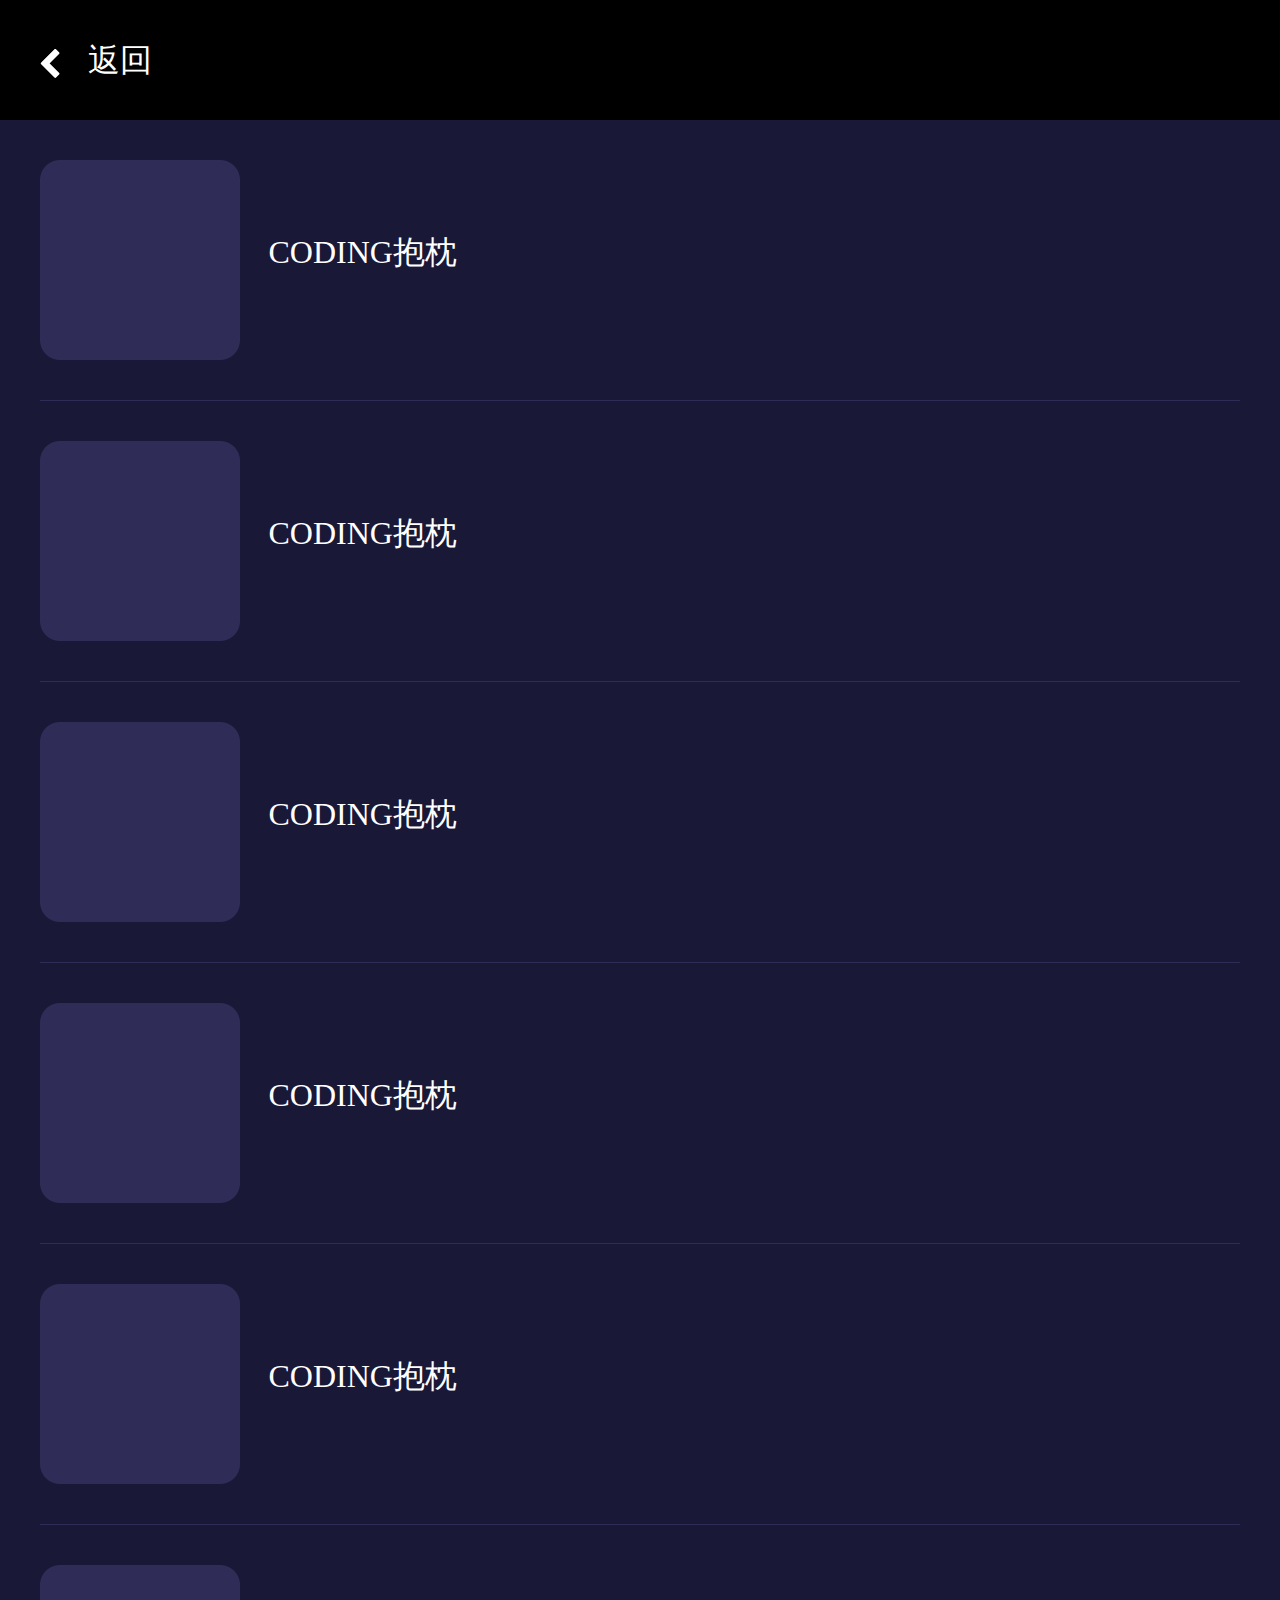
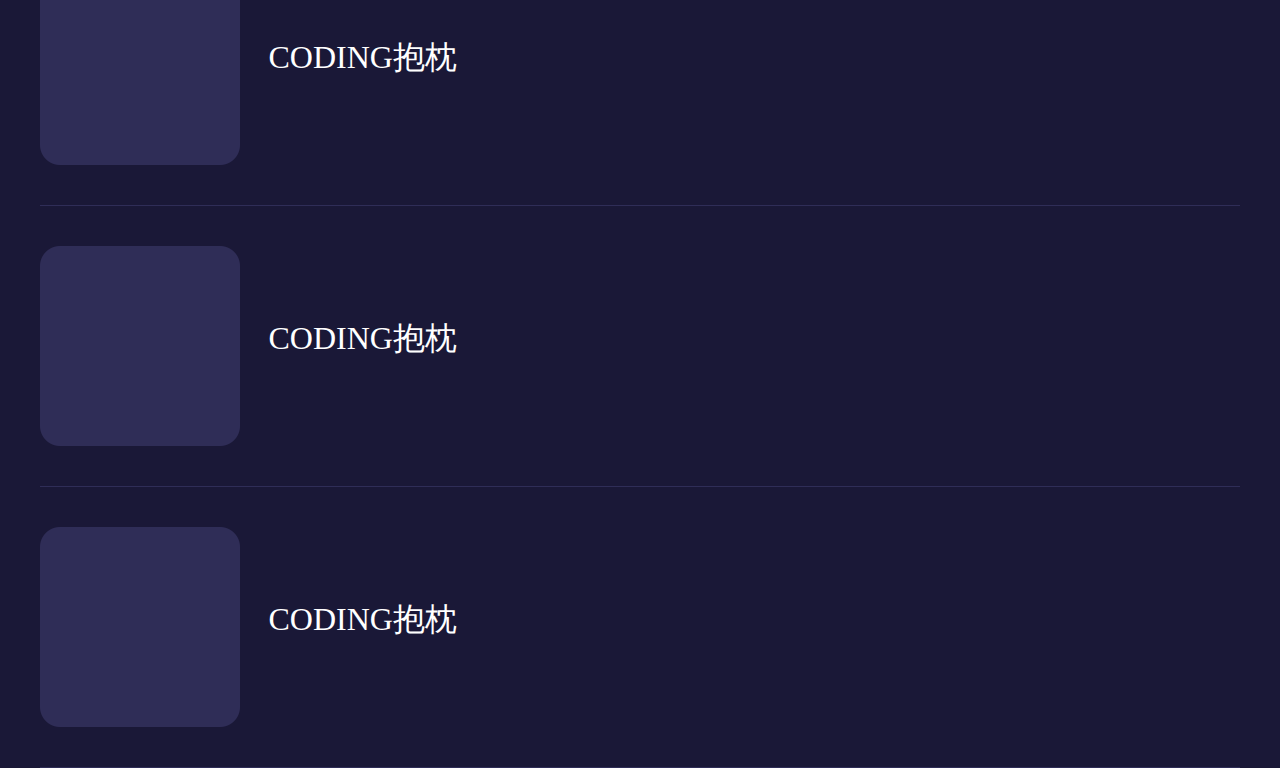
<file: liping.html>
<!DOCTYPE html>
<html>
	<head>
		<meta charset="UTF-8">
		<link rel="stylesheet" type="text/css" href="css/main.css"/>
		<title>移动端礼品页</title>
	</head>
	<body>
		<div class="lip_y">
			<p class="head">
				<a href="index.html">
					<img src="images/fanh_l.png"/>
					返回
				</a>
			</p>
			<ul class="codin_yd">
				<li>
					<img src="images/tank_yd.png"/>
					<span>CODING抱枕</span>
				</li>
				<li>
					<img src="images/tank_yd.png"/>
					<span>CODING抱枕</span>
				</li>
				<li>
					<img src="images/tank_yd.png"/>
					<span>CODING抱枕</span>
				</li>
				<li>
					<img src="images/tank_yd.png"/>
					<span>CODING抱枕</span>
				</li>
				<li>
					<img src="images/tank_yd.png"/>
					<span>CODING抱枕</span>
				</li>
				<li>
					<img src="images/tank_yd.png"/>
					<span>CODING抱枕</span>
				</li>
				<li>
					<img src="images/tank_yd.png"/>
					<span>CODING抱枕</span>
				</li>
				<li>
					<img src="images/tank_yd.png"/>
					<span>CODING抱枕</span>
				</li>
			</ul>
		</div>
	</body>
</html>
</file>
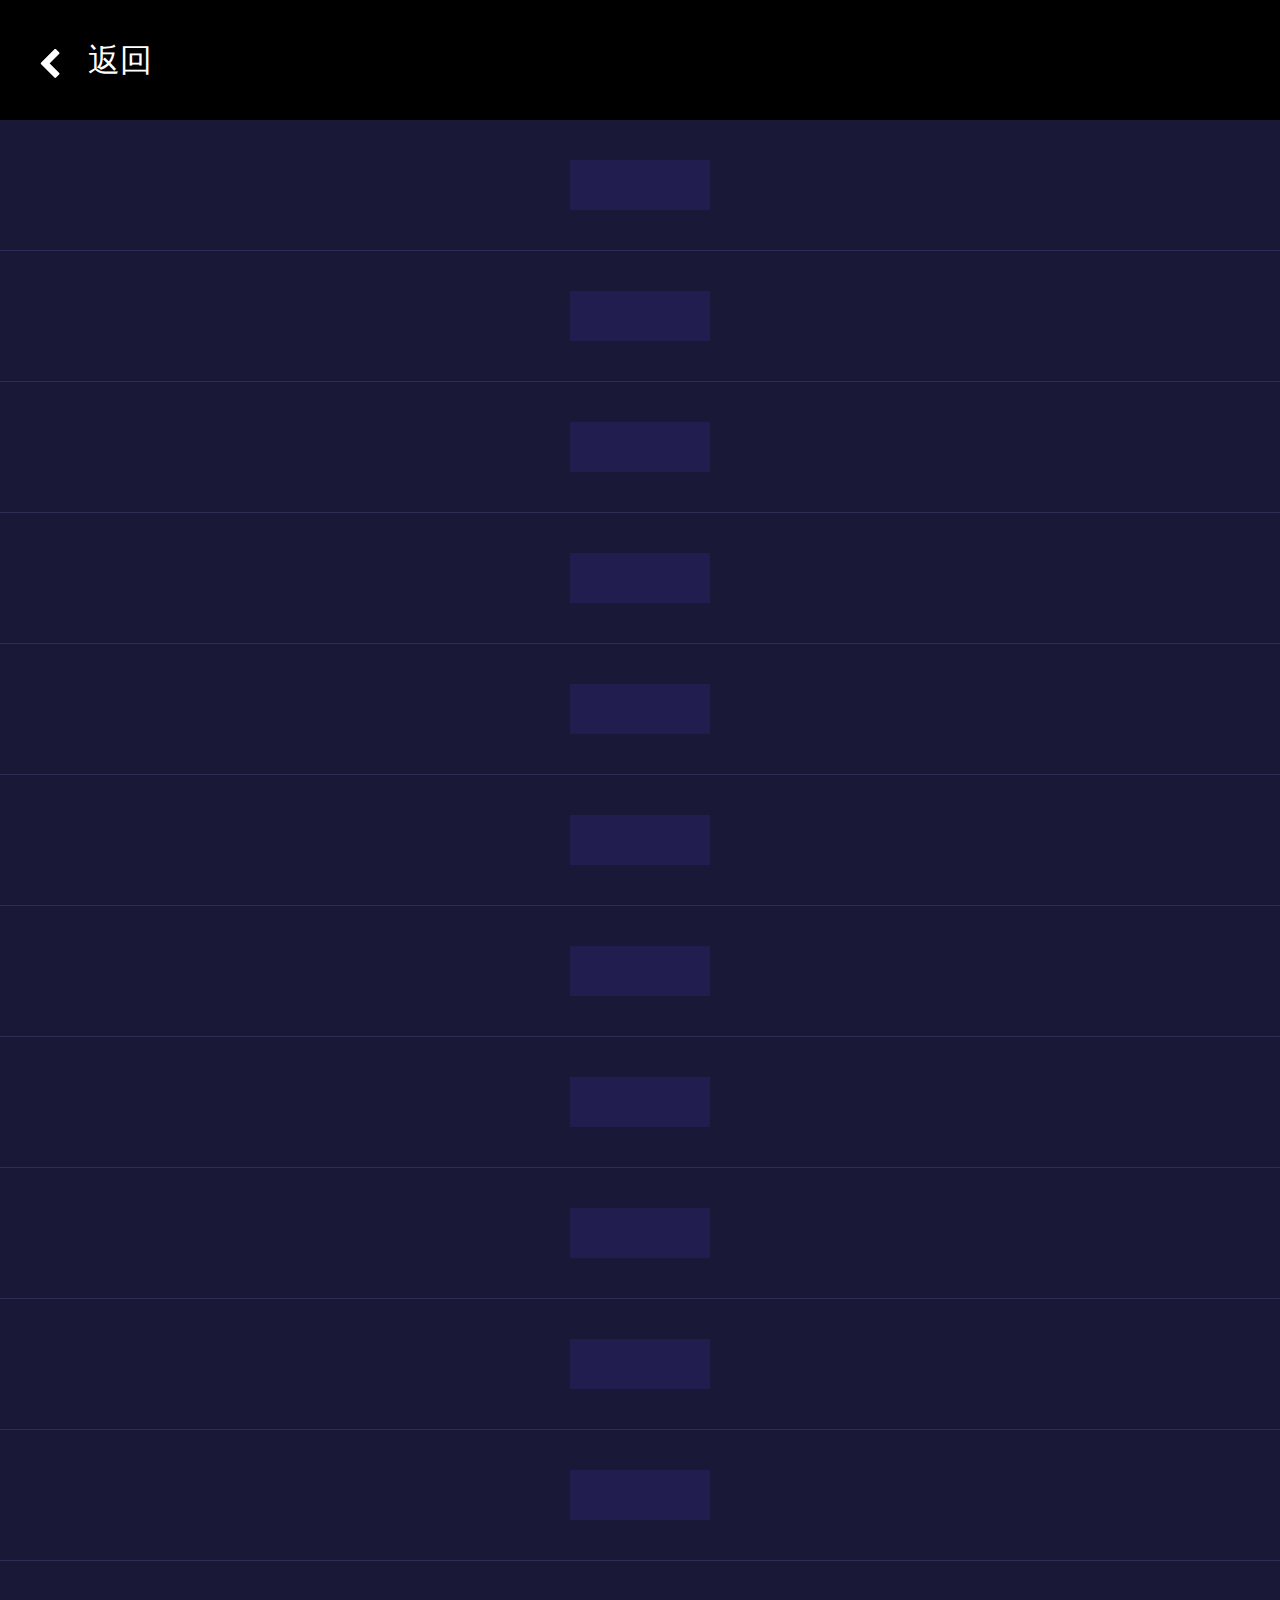
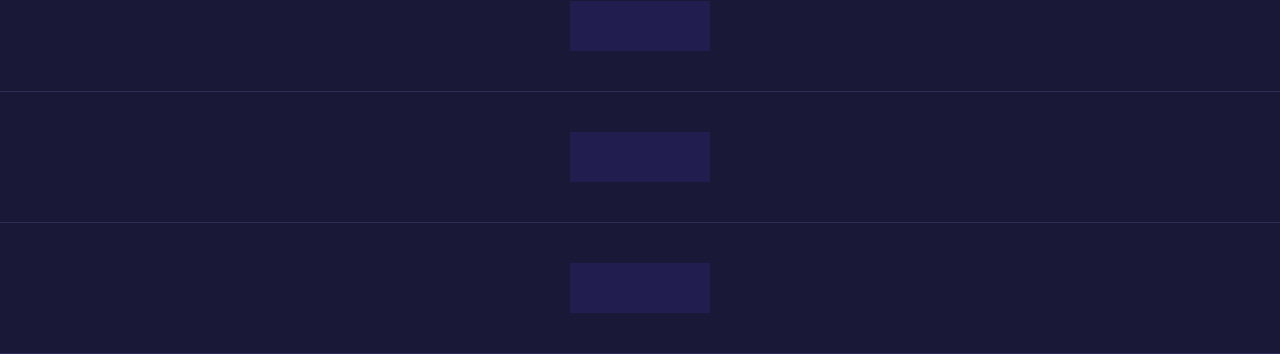
<file: zanzhu.html>
<!DOCTYPE html>
<html>
	<head>
		<meta charset="UTF-8">
		<link rel="stylesheet" type="text/css" href="css/main.css"/>
		<title>移动端赞助页</title>
	</head>
	<body>
		<div class="lip_y">
			<p class="head">
				<a href="index.html">
					<img src="images/fanh_l.png"/>
					返回
				</a>
			</p>
			<ul class="zan_yd">
				<li>
					<img src="images/img_2.jpg"/>				
				</li>
				<li>
					<img src="images/img_2.jpg"/>				
				</li>
				<li>
					<img src="images/img_2.jpg"/>				
				</li>
				<li>
					<img src="images/img_2.jpg"/>				
				</li>
				<li>
					<img src="images/img_2.jpg"/>				
				</li>
				<li>
					<img src="images/img_2.jpg"/>				
				</li>
				<li>
					<img src="images/img_2.jpg"/>				
				</li>
				<li>
					<img src="images/img_2.jpg"/>				
				</li>
				<li>
					<img src="images/img_2.jpg"/>				
				</li>
				<li>
					<img src="images/img_2.jpg"/>				
				</li>
				<li>
					<img src="images/img_2.jpg"/>				
				</li>
				<li>
					<img src="images/img_2.jpg"/>				
				</li>
				<li>
					<img src="images/img_2.jpg"/>				
				</li>
				<li>
					<img src="images/img_2.jpg"/>				
				</li>
			</ul>
		</div>
	</body>
</html>
</file>
<file: css/main.css>
body,ul,ol,li,dl,dt,dd,form,p,em,span,select,input,textarea,fieldset,abbr,table,td,h1,h2,h3,h4,h5,h6{ margin:0px; padding:0px;}
body{ font-size:14px; line-height:1.5em; font-family:'Microsoft Yahei'; background:#1a1837;  color:#1a1a1a;}
ul,ol,li{ list-style:none;}
select,input,img{ vertical-align:middle; outline:none;}
img{ border:none;}
input,button,select,textarea{outline:none}
textarea{resize:none}
em{font-style:normal;}
a{color:#333;}
a , a:hover{ text-decoration:none; outline:none;}
a:link{text-decoration: none; outline:none;}
html{ overflow-x:hidden;}
.clearfix:after { content: ""; display: block; clear: both; }
.clearfix { zoom: 1; }
.fl { float: left; }
.fr { float: right;}
.banner_yd{ text-align: center; background: url(../images/bannerpc_bg.png) no-repeat center top;}
.li_p{width: 79%;padding-left: 58px;margin-left: 34px;position: relative;line-height: 56px;border: 2px solid #d04b4b;border-radius: 50px;}
.li_p a{font-size: 21px;color: #d04b4b;}
.li_p img{position: absolute;left: 31px;top: -26px;width: 25%;}
.time span{font-size: 14px;font-weight: bold;color: #FFFFFF;}
.time{font-size: 14px;color: #dbdaea;line-height: 80px;}
.flnon{font-size: 14px;color: #dbdaea;padding: 30px 0;vertical-align: middle;}
.fans_p span{color: #ffea87;}
.xia_l{padding: 10px 0 20px 0;font-size: 15px; color: #7f7cab;}
.bei_j{background: #161430;position: relative;}
.title{font-size: 18px;color: #FFFFFF;font-weight:bold;line-height: 37px;padding-left: 15px;}

.zan_z img{width: 100%;}
.zan_z{padding: 10px 15px;}
.fan_s .fans_p{font-size: 12px;color: #dbdaea;line-height: 35px;padding-left: 31px;}
.jie_r{width: 93px;height: 110px;background: url(../images/igm_1.jpg) no-repeat center top;position: absolute;right: 203px;top: -151px;z-index: 6;cursor:pointer; display: none;}
.jie_r span{font-size: 14px;color: #FFFFFF;position: absolute;left: 18px;bottom: 6px;}
.bei_j2{background: #252347;margin-top: 20px;}
.text_b{padding: 20px 30px 180px 30px;}
.user{font-size: 16px;color: #FFFFFF;font-weight: bold;position: absolute;left: 30px;top: 10px;}
.user img{margin-right: 10px;border-radius: 50px;}
.tu_pian{font-size: 14px;color: #aeadcb;position: absolute;right: 242px;top: 47px;display: none;}
.zi{font-size: 12px;color: #5c598e;position: absolute;right: 142px;top: 47px;}
.shur_k{width: 965px;height: 68px;border: 1px solid #312f59;background: #222042;position: absolute;left: 30px;top: 70px;font-size: 13px;color: #5c598e;}
.butn_s{font-size: 15px;color: #FFFFFF;padding: 25px 36px 24px 41px;background: #3287f0;border: none;position: absolute;right: 30px;bottom: 62px;}
.xial_k{position: absolute;left: 31px;bottom: 21px;}

.jiathis_style_32x32  .jtico{float: right !important;}


#wrapper{width:100%;}
.container{position:relative;width:100%;}
#container{position:relative;margin: 0 auto;padding-bottom:10px;}
.grid{width:262px;min-height:100px;background:#252347;margin:15px 8px;font-size:12px;float:left;box-shadow:0 1px 3px rgba(34,25,25,0.4);-moz-box-shadow:0 1px 3px rgba(34,25,25,0.4);-webkit-box-shadow:0 1px 3px rgba(34,25,25,0.4);-webkit-transition:top 1s ease, left 1s ease;-moz-transition:top 1s ease, left 1s ease;-o-transition:top 1s ease, left 1s ease;-ms-transition:top 1s ease, left 1s ease;}
.imgholder{padding: 20px;}
.grid .imgholder img{background:#ccc;background:url(../images/loding.gif) no-repeat center;}
.title_1{background:#201e40 ;border-bottom:1px solid #3a3863;}
.title_1 a{font-size: 14px;color: #FFFFFF;font-weight: bold;padding-left: 18px;line-height: 70px;}
.title_1 a img{border-radius: 50px;}
.wen_z{font-size: 14px;color: #aeadcb;line-height: 24px;padding-top: 10px;word-wrap: break-word;}
.wen_z span{color: #FFFFFF;}
.dian_z{padding: 30px 0;}
.dian_z span{font-size: 16px;color: #c1c0df;font-weight: bold;padding-left: 10px;}
.tankuang{z-index: 9;position: fixed;left: 0px;top: 70px;display: none;width: 100%;}
.title_2{border-bottom: 1px solid #3a3863;height: 56px;margin-bottom: 30px;}
.title_2 span{font-size: 16px;color: #FFFFFF;float: left;line-height: 56px;}
.title_2 img{float: right;padding-right: 15px;padding-top: 21px;cursor:pointer;}
.bao_z{padding-left: 22px;}
.bao_z img{border-radius: 17px;width: 74px;}
.bao_z p{font-size: 12px;line-height: 33px;color: #FFFFFF;height:33px;text-align: center;overflow: hidden;text-overflow:ellipsis;white-space:nowrap;}
.img_pc{display: none;}
.img_yid{width: 100%;}
.lip_y{background: #1a1837;}
.head {background: #000000;height: 120px;padding-left: 40px;}
.head a{font-size: 32px;line-height: 120px;color: #FFFFFF;}
.head a img{padding-right: 20px;}
.codin_yd li span{font-size: 32px;color: #FFFFFF;padding-left: 25px;}
.codin_yd{padding: 0 40px;}
.codin_yd li{padding: 40px 0;border-bottom: 1px solid #2f2d57;}
.tu_pian:hover{color: #FFFFFF;}
.dian_j{cursor: pointer;}
.mask{ height:300%; width:100%; background:#000; opacity:0.6; display:none; z-index:9;position: absolute;left: 0;top: 0;}
.tankuang .container{width: 100%;background: #1a1837;}
.zan_yd li{text-align: center;padding: 40px 0;border-bottom: 1px solid #2f2d57;}
.zanz_s{margin-top: 20px;padding: 0;}
.kuai_q{display: none;}
@media (min-width: 320px){
.li_p img{left: 10px;top: -23px;width: 32%;}
.fan_s .title{padding-left: 15px;}
/*.fan_s .fans_p{padding-left: 15px;}*/
.text_b .shur_k{width: 152px;}
.tu_pian{right: 29px;top: 29px;}
.zi{right: 35px;top: 47px;}
.grid .imgholder .lazy{width: 100%;}
.jiathis_style_32x32{margin: 15px;margin-left: 75px;width: 148px;}
}

@media (min-width: 375px){
.fan_s .title{padding-left: 15px;}
.li_p img{left: 22px;top: -23px;width: 27%;}
.text_b .shur_k{width: 201px;}
.tu_pian{right: 29px;top: 29px;}
.zi{right: 35px;top: 47px;}
.grid .imgholder .lazy{width: 100%;}
.jiathis_style_32x32{margin: 15px;margin-left: 105px;width: 148px;}
}

@media (min-width: 414px){
.fan_s .title{padding-left: 15px;}
.text_b .shur_k{width: 243px;}
.tu_pian{right: 29px;top: 29px;}
.zi{right: 35px;top: 47px;}
.grid .imgholder .lazy{width: 100%;}
.jiathis_style_32x32{margin: 15px;margin-left: 120px;width: 148px;}
}
@media (min-width: 600px){
.jiathis_style_32x32{margin: 15px;margin-left: 274px;width: 148px;}
.grid .imgholder .lazy{width: 100%;}
.grid{margin: 0;}
.text_b .shur_k{width: 591px;}
.li_p img{left: 80px;top: -38px;width: 17%;}
}
@media (min-width: 769px){
.text_b .shur_k{width: 576px;}
.tu_pian{display: block;}
.kuai_q{display: block;}
.grid .imgholder .lazy{width: 100%;}
.fan_s .title{padding-left: 15px;}
.grid{margin: 0 8px;}
.img_pc{display: block;}
.img_yid{display: none;}
.time{position: absolute;left: 47px;bottom: 29px;line-height: 21px;}
.jiathis_style_32x32{position: absolute;right: 37px;bottom: 29px;padding: 0;}
.jie_r{display: block;}
.li_p{display: none;}
.xia_l{display: none;}
.zanz_s{display: none;}
.fan_s .title{padding-left: 31px;}
.banner_yd  .img_pc{width: 100%;} 
.fan_s .fans_p{font-size: 14px;line-height: 40px;}
}
@media (min-width: 996px){
.text_b .shur_k{width: 800px;}	
.bao_z{padding-left: 7px;}
}
@media (min-width: 1170px){
.tankuang .container{width: 1170px;}	
}
@media (min-width: 1200px){
  
  .bao_z{padding-left: 22px;}
  .container{width:1170px;margin:0 auto;}
  .text_b .shur_k{width: 997px;}
  .imgholder{width: 268px;}
  .bei_j{padding: 36px 0;}
  #container{
    width: 1170px;
    margin:0 auto 25px;
  }
  .tu_pian{right: 242px;top: 41px;}
.zi{right: 142px;top: 41px;}
}
</file>
